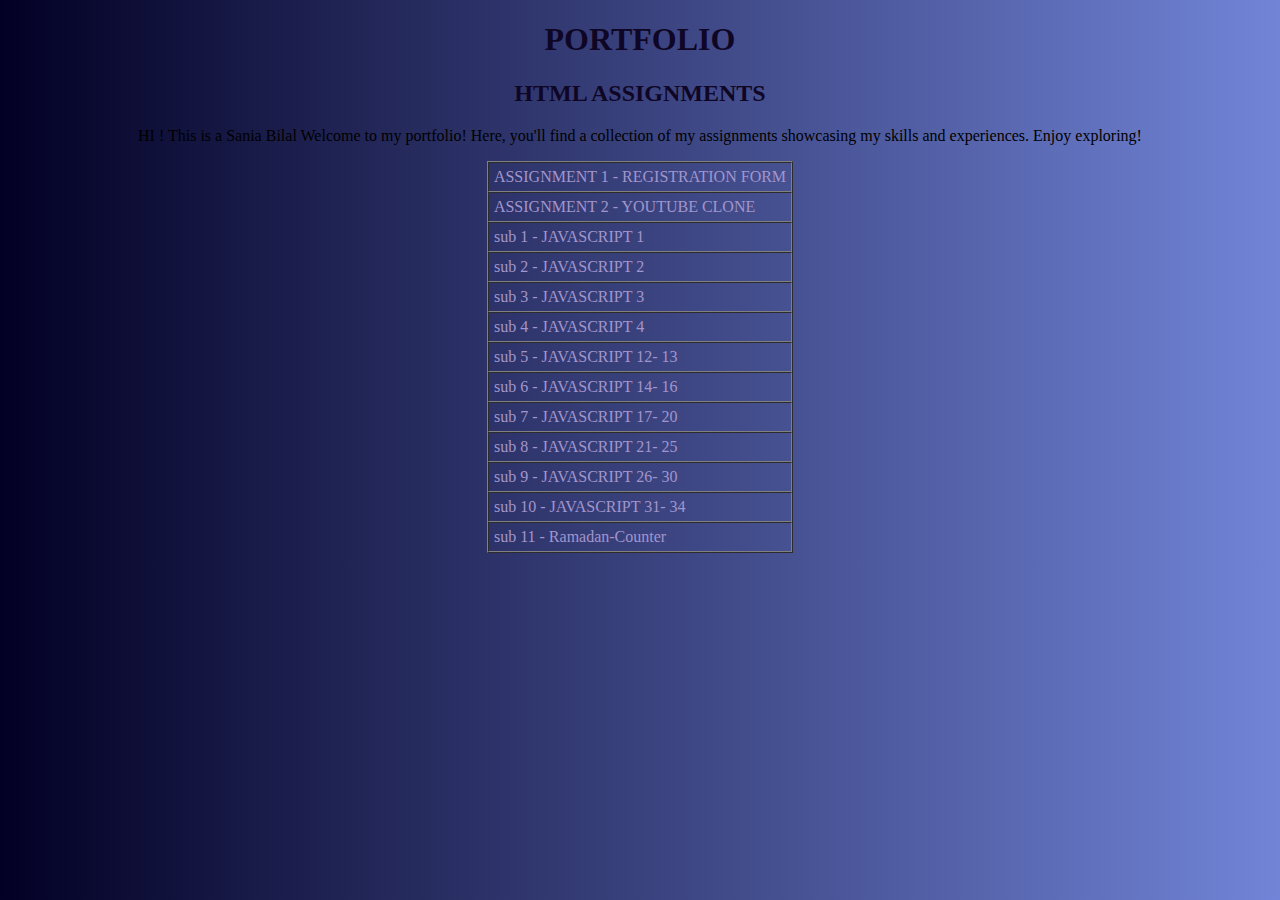
<file: index.html>
<!DOCTYPE html>
<html lang="en">
<head>
    <meta charset="UTF-8">
    <meta name="viewport" content="width=device-width, initial-scale=1.0">
    <title>Document</title>
</head>
<link rel="stylesheet" href="styles.css">
<center><body>
    <h1>PORTFOLIO </h1>

    <h2>HTML ASSIGNMENTS</h2>
    <p>HI ! This is a Sania Bilal Welcome to my portfolio! Here, 
        you'll find a collection of my assignments showcasing my skills and experiences. 
        Enjoy exploring!
        
    <table border="1" cellpadding="5" cellspacing="0">
      <tr>
       <td><a href="Registration-form/index.html">
           ASSIGNMENT 1 - REGISTRATION FORM
       </a></td>
       </tr>
       <tr>
       <td><a href="Youtube-clone/index.html">
           ASSIGNMENT 2 - YOUTUBE CLONE
        </a></td>
    </tr> 

     <tr>
         <td><a href="JavaScript/chapter1/index.html">
          sub 1 - JAVASCRIPT 1
         </a></td>
         </tr>
     <tr>
         <td><a href="JavaScript/chapter2/index.html">
          sub 2 - JAVASCRIPT 2
         </a></td>
         </tr>
     <tr>
         <td><a href="JavaScript/chapter3/index.html">
         sub 3 - JAVASCRIPT 3
         </a></td>
         </tr>
     <tr>
         <td><a href="JavaScript/chapter4/index.html">
          sub 4 - JAVASCRIPT 4
         </a></td>
         </tr>
         <tr>
            <td><a href="JavaScript/chapter 12-13/index.html">
            sub 5 - JAVASCRIPT 12- 13
            </a></td>
            </tr>
            <tr>
                <td><a href="JavaScript/chapter14-16/index.html">
                sub 6 - JAVASCRIPT 14- 16
                </a></td>
            </tr>
                <tr>
                    <td><a href="JavaScript/chapter17-20/index.html">
                    sub 7 - JAVASCRIPT 17- 20
                    </a></td>
                </tr>
                <tr>
                    <td><a href="JavaScript/chapter21-25/index.html">
                    sub 8 - JAVASCRIPT 21- 25
                    </a></td>
                </tr>
                <tr>
                    <td><a href="JavaScript/chapter26-30/index.html">
                    sub 9 - JAVASCRIPT 26- 30
                    </a></td>
                </tr>
                <tr>
                    <td><a href="JavaScript/chapter31-34/index.html">
                    sub 10 - JAVASCRIPT 31- 34
                    </a></td>
                </tr>
                <tr>
                    <td><a href="Ramadan-Counter/index.html">
                    sub 11 - Ramadan-Counter
                    </a></td>
                </tr>
 </table>
</body></center>
</html>
</file>
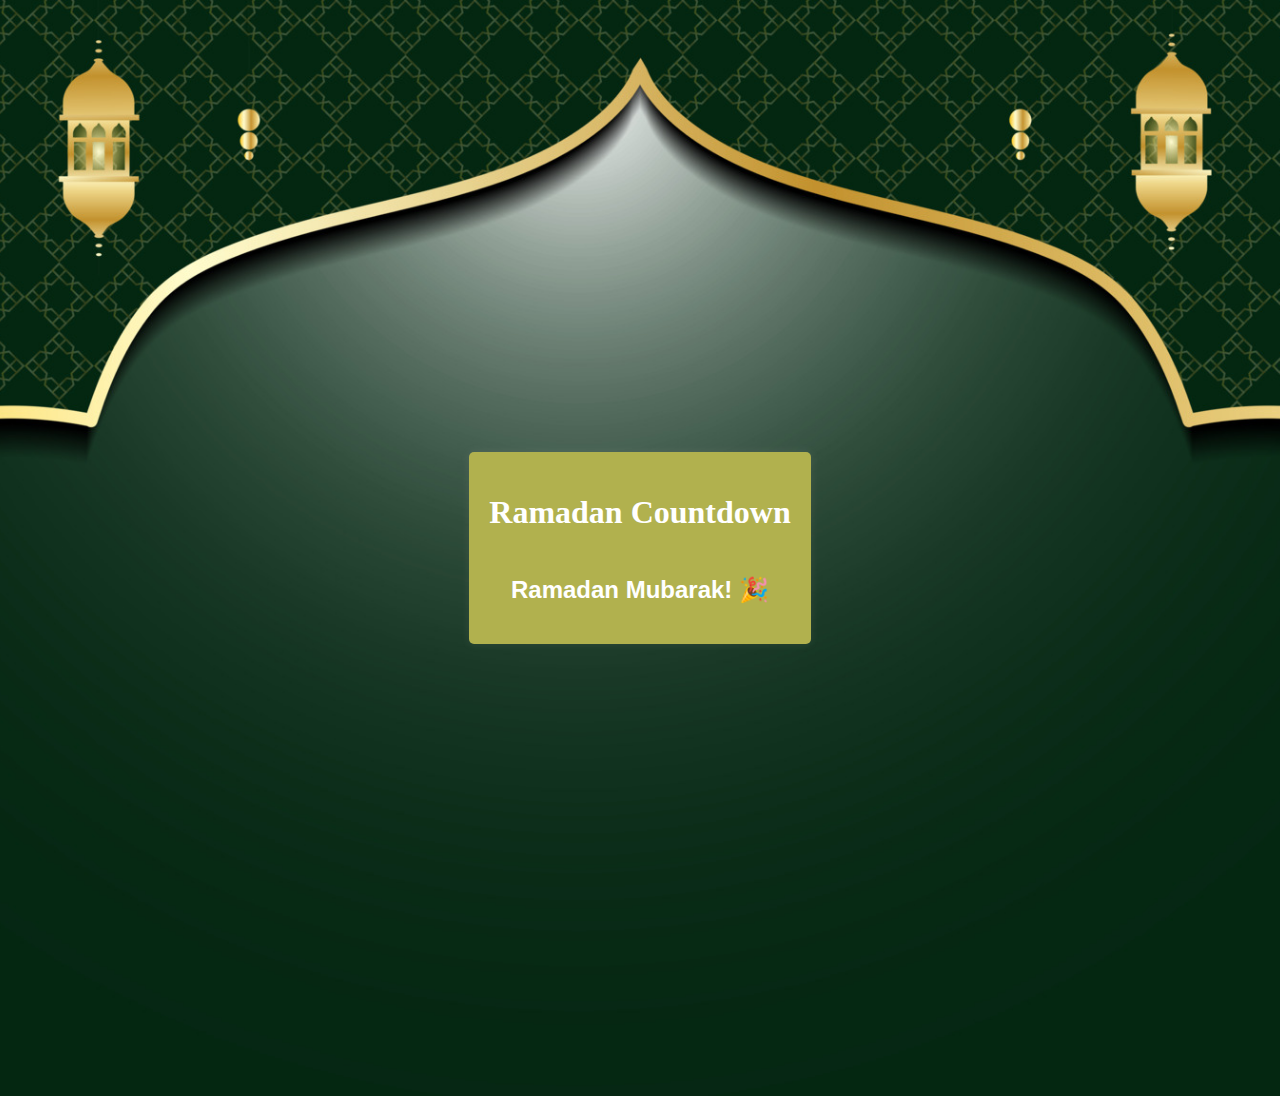
<file: Ramadan-Counter/index.html>
<!DOCTYPE html>
<html lang="en">
<head>
    <meta charset="UTF-8">
    <meta name="viewport" content="width=device-width, initial-scale=1.0">
    <title>Ramadan Countdown</title>
    <link rel="stylesheet" href="style.css">
</head>
<body>
    <div class="container">
        <h1>Ramadan Countdown</h1>
        <div id="countdown">
            <div class="time">
                <span id="days">00</span>
                <small>Days</small>
            </div>
            <div class="time">
                <span id="hours">00</span>
                <small>Hours</small>
            </div>
            <div class="time">
                <span id="minutes">00</span>
                <small>Minutes</small>
            </div>
        </div>
    </div>
    <script src="app.js"></script>
</body>
</html>
</file>
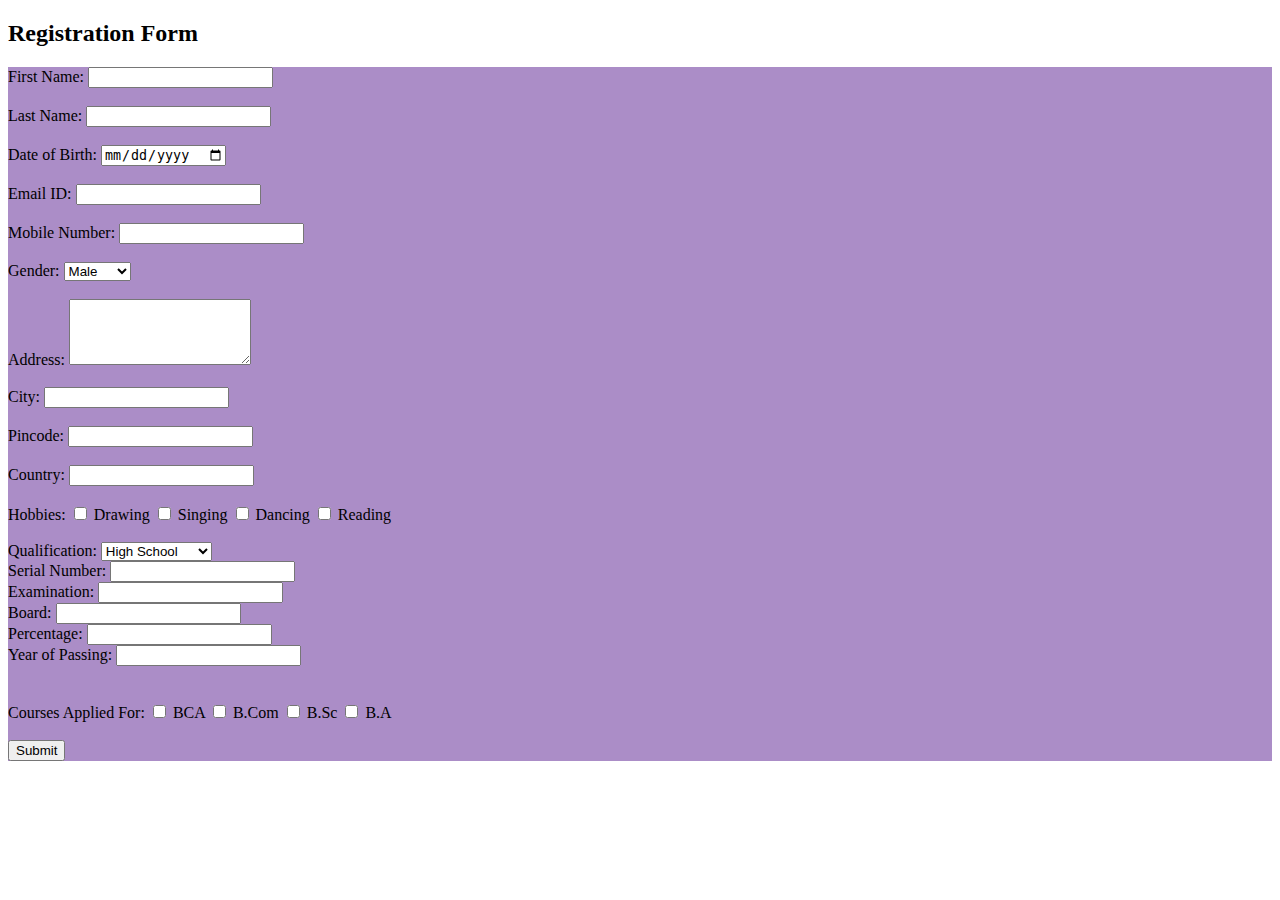
<file: Registration-form/index.html>
<!DOCTYPE html>
<html lang="en">
<head>
    <meta charset="UTF-8">
    <meta name="viewport" content="width=device-width, initial-scale=1.0">
    <title>Registration Form</title>
</head>
<body>

    <h2>Registration Form</h2>

    <form style="background-color: rgb(171, 141, 199);" action="/submit" method="post">

        <label for="firstName">First Name:</label>
        <input type="text" id="firstName" name="firstName" required>
        <br><br>

        <label for="lastName">Last Name:</label>
        <input type="text" id="lastName" name="lastName" required>
        <br><br>

        <label for="dob">Date of Birth:</label>
        <input type="date" id="dob" name="dob" required>
        <br><br>

        <label for="email">Email ID:</label>
        <input type="email" id="email" name="email" required>
        <br><br>

        <label for="mobile">Mobile Number:</label>
        <input type="tel" id="mobile" name="mobile" required>
        <br><br>

        <label for="gender">Gender:</label>
        <select id="gender" name="gender" required>
            <option value="male">Male</option>
            <option value="female">Female</option>
            <option value="other">Other</option>
        </select>
        <br><br>

        <label for="address">Address:</label>
        <textarea id="address" name="address" rows="4" required></textarea>
        <br><br>

        <label for="city">City:</label>
        <input type="text" id="city" name="city" required>
        <br><br>

        <label for="pincode">Pincode:</label>
        <input type="text" id="pincode" name="pincode" required>
        <br><br>

        <label for="country">Country:</label>
        <input type="text" id="country" name="country" required>
        <br><br>

        <label for="hobbies">Hobbies:</label>
        <input type="checkbox" id="drawing" name="hobbies" value="Drawing">
        <label for="drawing">Drawing</label>
        <input type="checkbox" id="singing" name="hobbies" value="Singing">
        <label for="singing">Singing</label>
        <input type="checkbox" id="dancing" name="hobbies" value="Dancing">
        <label for="dancing">Dancing</label>
        <input type="checkbox" id="reading" name="hobbies" value="Reading">
        <label for="reading">Reading</label>
        <br><br>

        <label>Qualification:
            <select name="qualification">
                <option value="highSchool">High School</option>
                <option value="undergraduate">Undergraduate</option>
                <option value="graduate">Graduate</option>
            </select>
        </label><br>
        <div>
            <label for="serialNumber">Serial Number:</label>
            <input type="text" id="serialNumber" name="serialNumber" required>
        </div>
        <div>
            <label for="examination">Examination:</label>
            <input type="text" id="examination" name="examination" required>
        </div>
        <div>
            <label for="board">Board:</label>
            <input type="text" id="board" name="board" required>
        </div>
        <div>
            <label for="percentage">Percentage:</label>
            <input type="text" id="percentage" name="percentage" required>
        </div>
        <div>
            <label for="yearOfPassing">Year of Passing:</label>
            <input type="text" id="yearOfPassing" name="yearOfPassing" required>
        </div>
        <br><br>

        <label for="course">Courses Applied For:</label>
        <input type="checkbox" id="bca" name="courses
html
Copy code
" value="BCA">
        <label for="bca">BCA</label>
        <input type="checkbox" id="bcom" name="courses" value="B.Com">
        <label for="bcom">B.Com</label>
        <input type="checkbox" id="bsc" name="courses" value="B.Sc">
        <label for="bsc">B.Sc</label>
        <input type="checkbox" id="ba" name="courses" value="B.A">
        <label for="ba">B.A</label>
        <br><br>

        <input type="submit" value="Submit">

    </form>

</body>
</html>
</html>
</file>
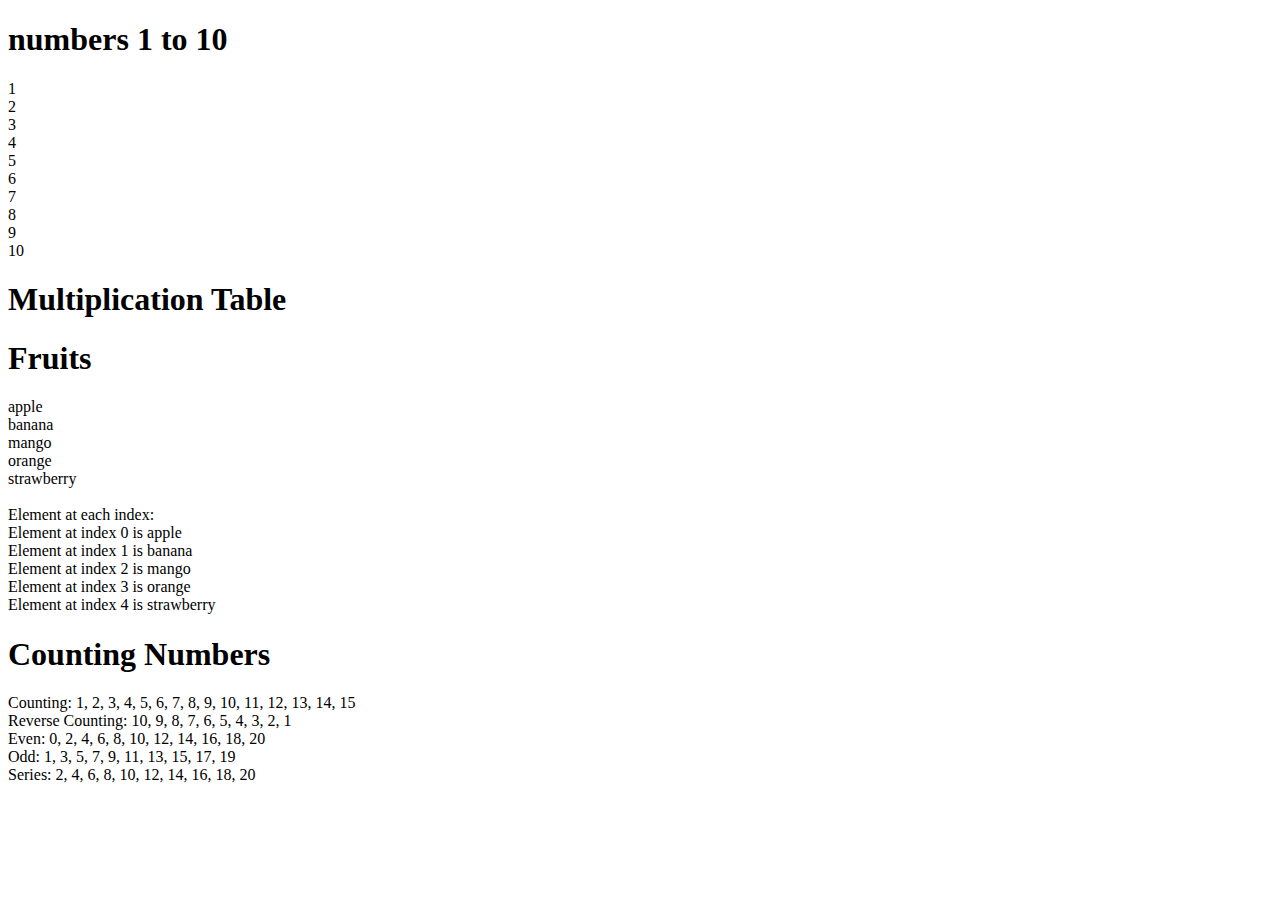
<file: JavaScript/chapter17-20/index.html>
<!DOCTYPE html>
<html lang="en">
<head>
    <meta charset="UTF-8">
    <meta name="viewport" content="width=device-width, initial-scale=1.0">
    <title>Document</title>
</head>
<body>
    <script src="app.js">
    </script> 
</body>
</html>
</file>
<file: styles.css>
body {
    font-family:Georgia, 'Times New Roman', Times, serif;
    background-color: #b590e1;
    font-weight: 200;

    background: rgb(2,0,36);
    background: linear-gradient(90deg, rgba(2,0,36,1) 0%, rgb(113, 132, 215) 100%);
}
p {
    font-family: Georgia, 'Times New Roman', Times, serif;
}
h1, h2 {
    color: #0f0625;
   
}
table {
    color: #474838;
   
}
a {
    text-decoration: none;
    color: #dd93ff;
    width:70px; 
    height:50px;

    color: #a364b6;
}
a {
color: rgb(162, 149, 204);
text-decoration: none;
}
</file>
<file: Ramadan-Counter/style.css>
body {
    font-family: Arial, sans-serif;
    background: url('vecteezy_simple-and-elegant-ramadan-kareem-banner-background_6926231.jpg') no-repeat center center/cover;
    background-color: #1a1a2e;
    color: white;
    text-align: center;
    display: flex;
    justify-content: center;
    align-items: center;
    height: 120vh;
}

.container {
    background: #b1b14e;
    padding: 20px;
    border-radius: 5px;
    box-shadow: 0 0 10px rgba(214, 207, 207, 0.1);
}

h1 {
    margin-bottom: 25px;
    font-family: Georgia, 'Times New Roman', Times, serif;
}

#countdown {
    display: flex;
    justify-content: center;
    gap: 20px;
}

.time {
    font-size: 25px;
    font-weight: bold;
    background: #023409;
    padding: 5px 10px;
    border-radius: 4px;
    text-align: center;
    font-size: 40px;
    display: block;
    font-family: Georgia, 'Times New Roman', Times, serif;

}

.time span {
    font-size: 36px;
    display: block;
}
</file>
